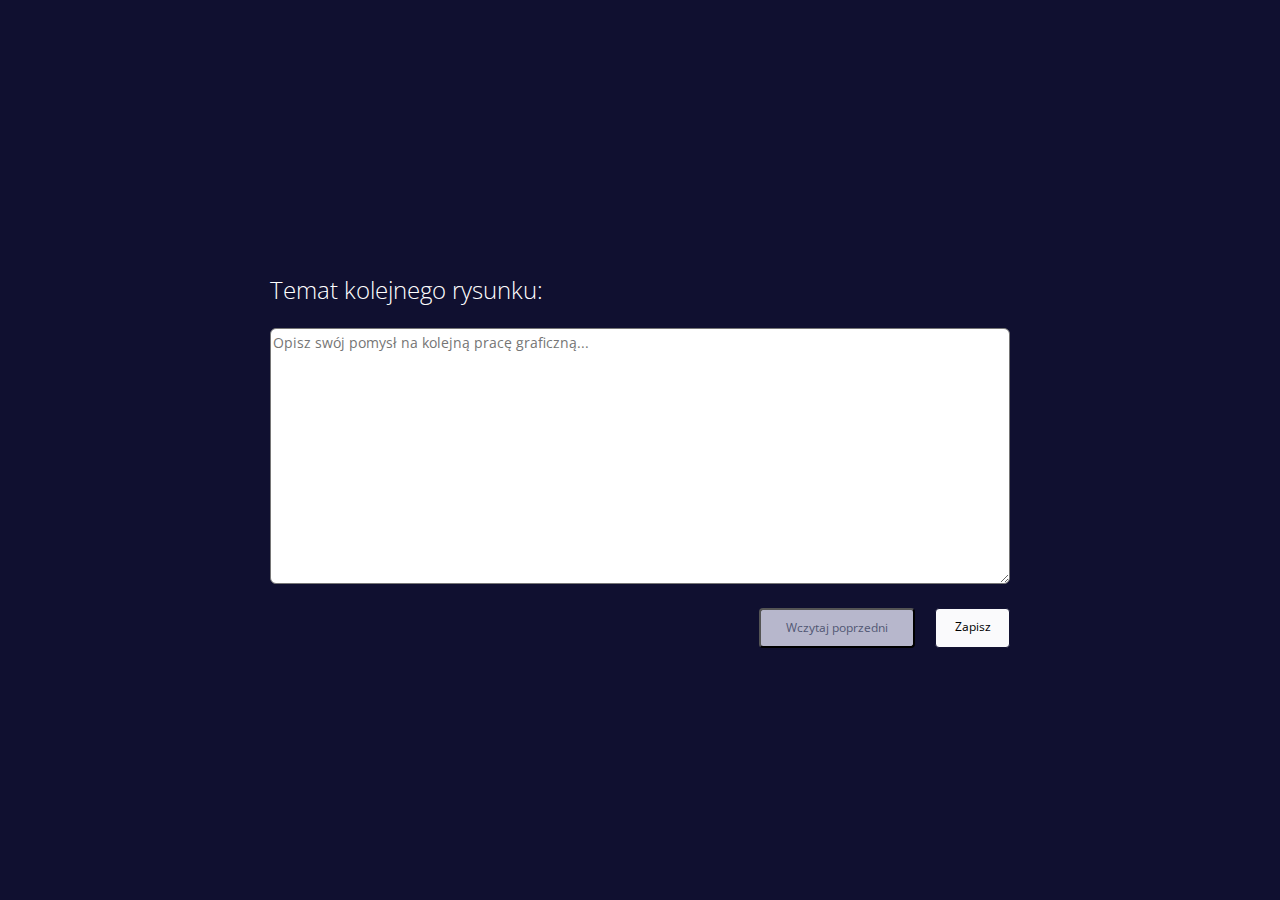
<file: index.html>
<!doctype html><html lang="pl"><head><meta charset="UTF-8"/><meta name="viewport" content="width=device-width,initial-scale=1"/><title>Prosty edytor Martyny</title><meta property="og:title" content="Prosty edytor Martyny"/><meta property="og:description" content="Praca domowa w ramach szkolenia WTF: Co ten frontend edycja 2020"/><meta property="og:url" content="https://martynakurylowicz.github.io/simple-editor/"/><meta property="og:image" content="https://martynakurylowicz.github.io/simple-editor/simpleog.png"/><link href="index.7a37f50a.css" rel="stylesheet"></head><body class="background"><div class="editor"><header class="header"><p class="header__description">Temat kolejnego rysunku:</p></header><form class="form"><textarea class="form__item newIdea--js" id="newIdea" name="newIdea" placeholder="Opisz swój pomysł na kolejną pracę graficzną..."></textarea><div class="form__button"><button class="form__load load--js" type="button" name="form_load" title="load">Wczytaj poprzedni</button> <button class="form__save save--js" type="button" name="form_save" title="save">Zapisz</button></div></form></div><script src="index.7a37f50a.js"></script></body></html>
</file>
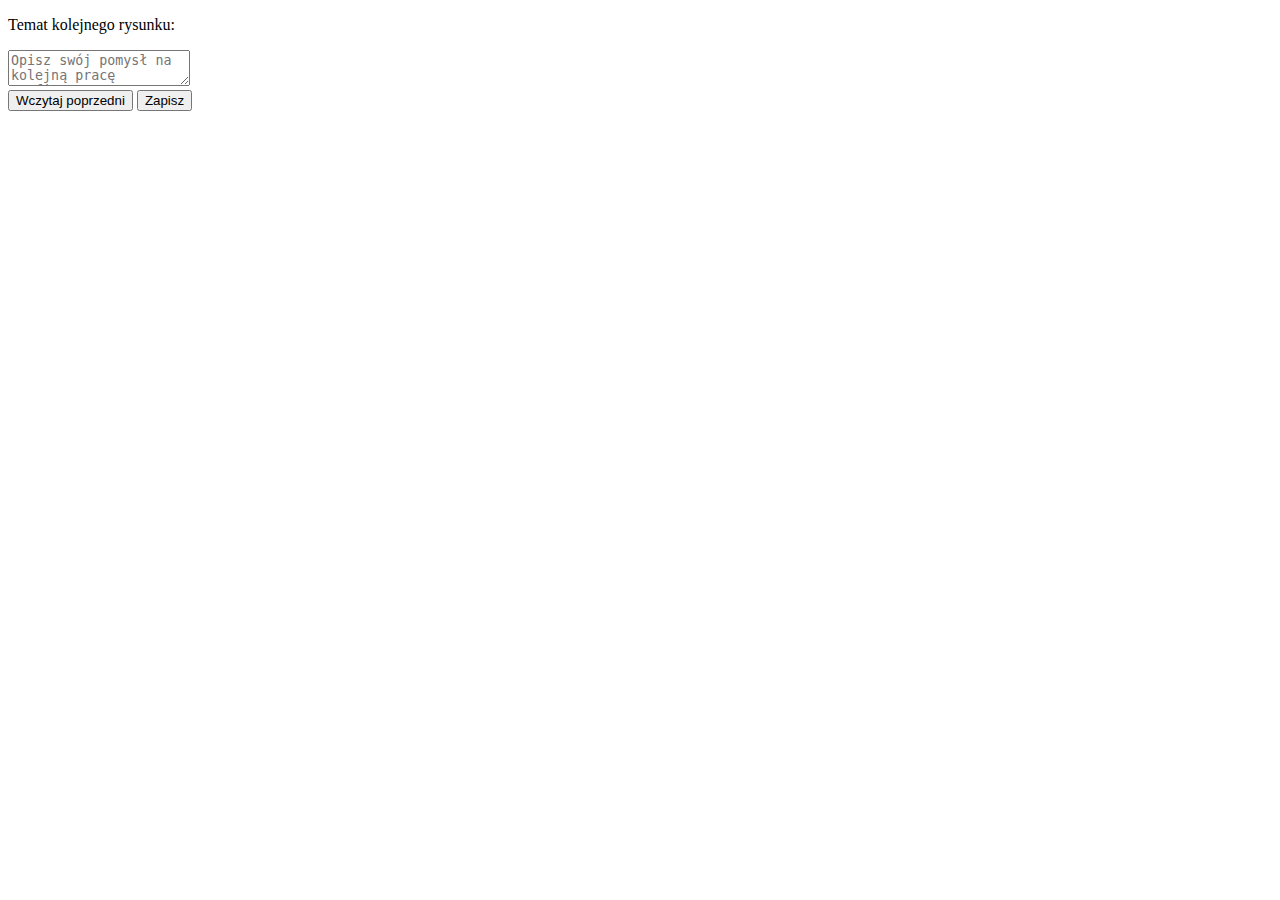
<file: src/pages/index.html>
<!DOCTYPE html>
<html lang="pl">
  <head>
    <meta charset="UTF-8" />
    <meta name="viewport" content="width=device-width, initial-scale=1.0" />
    <title>Prosty edytor Martyny</title>
    <meta property="og:title" content="Prosty edytor Martyny" />
    <meta
      property="og:description"
      content="Praca domowa w ramach szkolenia WTF: Co ten frontend edycja 2020"
    />
    <meta
      property="og:url"
      content="https://martynakurylowicz.github.io/simple-editor/"
    />
    <meta
      property="og:image"
      content="https://martynakurylowicz.github.io/simple-editor/simpleog.png"
    />
  </head>
  <body class="background">
    <div class="editor">
      <header class="header">
        <p class="header__description">Temat kolejnego rysunku:</p>
      </header>
      <form class="form">
        <textarea
          class="form__item newIdea--js"
          id="newIdea"
          name="newIdea"
          placeholder="Opisz swój pomysł na kolejną pracę graficzną..."
        ></textarea>
        <div class="form__button">
          <button
            class="form__load load--js"
            type="button"
            name="form_load"
            title="load"
          >
            Wczytaj poprzedni
          </button>
          <button
            class="form__save save--js"
            type="button"
            name="form_save"
            title="save"
          >
            Zapisz
          </button>
        </div>
      </form>
    </div>
  </body>
</html>
</file>
<file: index.7a37f50a.css>
@import url(https://fonts.googleapis.com/css2?family=Open+Sans:wght@300;400&display=swap);
/*! normalize.css v8.0.1 | MIT License | github.com/necolas/normalize.css */html{line-height:1.15;-webkit-text-size-adjust:100%}body{margin:0}main{display:block}h1{font-size:2em;margin:.67em 0}hr{box-sizing:content-box;height:0;overflow:visible}pre{font-family:monospace,monospace;font-size:1em}a{background-color:transparent}abbr[title]{border-bottom:none;text-decoration:underline;text-decoration:underline dotted}b,strong{font-weight:bolder}code,kbd,samp{font-family:monospace,monospace;font-size:1em}small{font-size:80%}sub,sup{font-size:75%;line-height:0;position:relative;vertical-align:baseline}sub{bottom:-.25em}sup{top:-.5em}img{border-style:none}button,input,optgroup,select,textarea{font-family:inherit;font-size:100%;line-height:1.15;margin:0}button,input{overflow:visible}button,select{text-transform:none}[type=button],[type=reset],[type=submit],button{-webkit-appearance:button}[type=button]::-moz-focus-inner,[type=reset]::-moz-focus-inner,[type=submit]::-moz-focus-inner,button::-moz-focus-inner{border-style:none;padding:0}[type=button]:-moz-focusring,[type=reset]:-moz-focusring,[type=submit]:-moz-focusring,button:-moz-focusring{outline:1px dotted ButtonText}fieldset{padding:.35em .75em .625em}legend{box-sizing:border-box;color:inherit;display:table;max-width:100%;padding:0;white-space:normal}progress{vertical-align:baseline}textarea{overflow:auto}[type=checkbox],[type=radio]{box-sizing:border-box;padding:0}[type=number]::-webkit-inner-spin-button,[type=number]::-webkit-outer-spin-button{height:auto}[type=search]{-webkit-appearance:textfield;outline-offset:-2px}[type=search]::-webkit-search-decoration{-webkit-appearance:none}::-webkit-file-upload-button{-webkit-appearance:button;font:inherit}details{display:block}summary{display:list-item}[hidden],template{display:none}@-webkit-keyframes circles{0%{transform:translate(-50%,-50%) scale(1)}20%{transform:translate(-50%,-50%) scale(1.5)}30%{transform:translate(-50%,-50%) scale(.8)}70%{transform:translate(-50%,-50%) scale(1.9)}to{transform:translate(-50%,-50%) scale(1)}}@keyframes circles{0%{transform:translate(-50%,-50%) scale(1)}20%{transform:translate(-50%,-50%) scale(1.5)}30%{transform:translate(-50%,-50%) scale(.8)}70%{transform:translate(-50%,-50%) scale(1.9)}to{transform:translate(-50%,-50%) scale(1)}}.hello{position:relative;z-index:0}.hello__logo{position:relative;z-index:2020}.hello__circles{position:absolute;top:50%;left:50%;will-change:transform;width:220px;height:220px;background:rgba(0,0,0,.1);border-radius:50%;-webkit-animation:circles 20s ease-in infinite;animation:circles 20s ease-in infinite}.hello__circles:after{-webkit-animation:circles 17s ease-out infinite;animation:circles 17s ease-out infinite}.hello__circles:after,.hello__circles:before{position:absolute;top:50%;left:50%;will-change:transform;width:220px;height:220px;background:rgba(0,0,0,.1);border-radius:50%;content:"";display:block;z-index:1}.hello__circles:before{-webkit-animation:circles 20s ease-in infinite;animation:circles 20s ease-in infinite}.background{background-color:#101030;margin:auto;width:100vw;height:100vh;display:flex;justify-content:center;align-content:center}.form__button{display:flex;flex-wrap:wrap;justify-content:flex-end}.form__load{width:156px;background:#b7b7cc;border-radius:4px;color:#525874}.form__load,.form__save{flex-direction:column;padding:10px 14px;height:40px;font-family:Open Sans;font-style:normal;font-weight:400;font-size:12px;line-height:16px;display:flex;align-items:center;text-align:center;margin-top:20px}.form__save{width:75px;background:#fafafc;border:1px solid #121232;box-sizing:border-box;border-radius:4px;margin-left:20px}.form__item{width:734px;height:250px;left:354px;top:302px;font-family:Open Sans;font-style:normal;font-weight:400;font-size:14px;line-height:24px;color:#a4aad1;border-radius:6px}.editor{display:flex;flex-direction:column;margin:auto}.header__description{grid-area:span;grid-column-start:3;font-family:Open Sans,sans-serif;font-style:normal;font-weight:300;font-size:24px;color:#fff;z-index:0}
</file>
